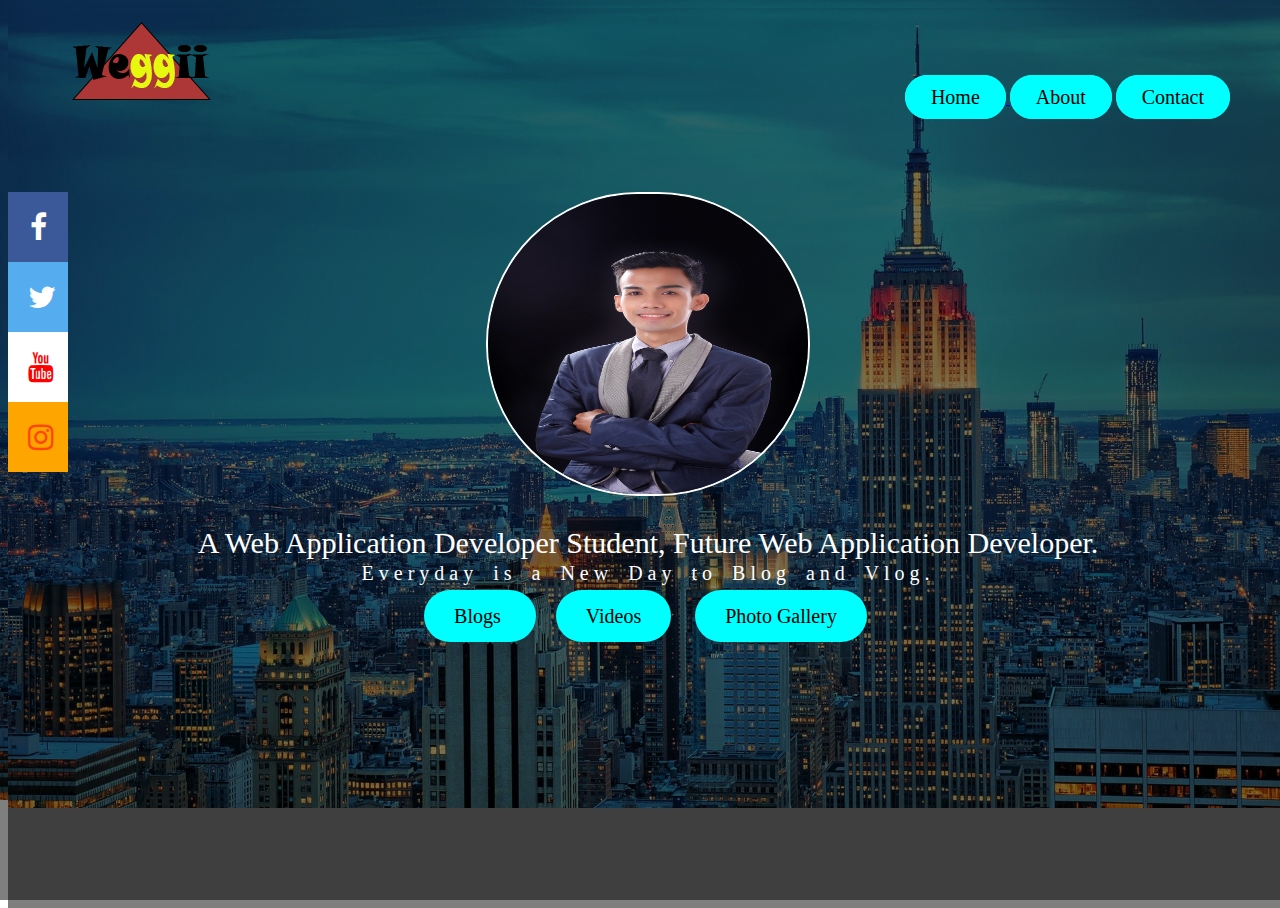
<file: index.htm>
<!DOCTYPE html>

<html>

<head>
    <title> My Personal Webpage</title>
<link rel="stylesheet" type="text/css" href="style.css">
<link rel="stylesheet" href="https://cdnjs.cloudflare.com/ajax/libs/font-awesome/4.7.0/css/font-awesome.min.css">

<style>

body{
    height: 100%;
    width: 100%;
    overflow-x:hidden ;
}
html{
    height:100%;
    width: 100%;
    overflow: hidden;
}
.overlay{
    position: fixed;
    float: left;
    display: block;
    margin:auto;

}
.fa{
    display: block;
    padding: 20px;
    
}
.fa {
  padding: 20px;
  font-size: 30px;
  width: 20px;
  text-align: center;
  text-decoration: none;
}

/* Add a hover effect if you want */
.fa:hover {
  opacity: 0.7;
}

/* Set a specific color for each brand */

/* Facebook */
.fa-facebook {
  background: #3B5998;
  color: white;
}
.fa-facebook:hover{
  -ms-transform: scale(1.5); 
    -webkit-transform: scale(1.5); 
    transform: scale(1.5);
}
.fa-twitter {
  background: #55ACEE;
  color: white;
}
.fa-twitter:hover{
  -ms-transform: scale(1.5); 
    -webkit-transform: scale(1.5); 
    transform: scale(1.5);
}
.fa-youtube {
  background: white;
  color:red;
}
.fa-youtube:hover{
  -ms-transform: scale(1.5); 
    -webkit-transform: scale(1.5); 
    transform: scale(1.5);
}
.fa-instagram {
  background: orange;
  color: orangered;
}
.fa-instagram:hover{
  -ms-transform: scale(1.5); 
    -webkit-transform: scale(1.5); 
    transform: scale(1.5);
}
</style>

 </head>

<body >


<iframe src="up.htm" style="border:none" height="20%" width="100%" id="iframe1" name="header"> </iframe>

<div class="overlay">

<a  href="https://www.facebook.com/reggie.coliflores.5" class="fa fa-facebook"></a>
<a  href="https://twitter.com/Regg8_24" class="fa fa-twitter"></a>
<a  href="https://www.youtube.com/channel/UCOXAiPm6sQzYtM6KLxgZ5FQ" class="fa fa-youtube"></a>
<a  href="https://www.instagram.com/this_isregg/?hl=en" class="fa fa-instagram"></a>

</div>

<img src="me1.jpg">



<P class="introtext"> A Web Application Developer Student, Future Web Application Developer.</P>
<p class="bottomtext"> Everyday is a New Day to Blog and Vlog.</p>
<div class="btn-group"> 
    <a class="blogs" href="blogs.htm"> Blogs </a>
    <a class="videos" href="videos.htm">Videos</a>
    <a class="gallery" href="Gallery.htm"> Photo Gallery</a>
</div>


</body>

</hmtl>
</file>
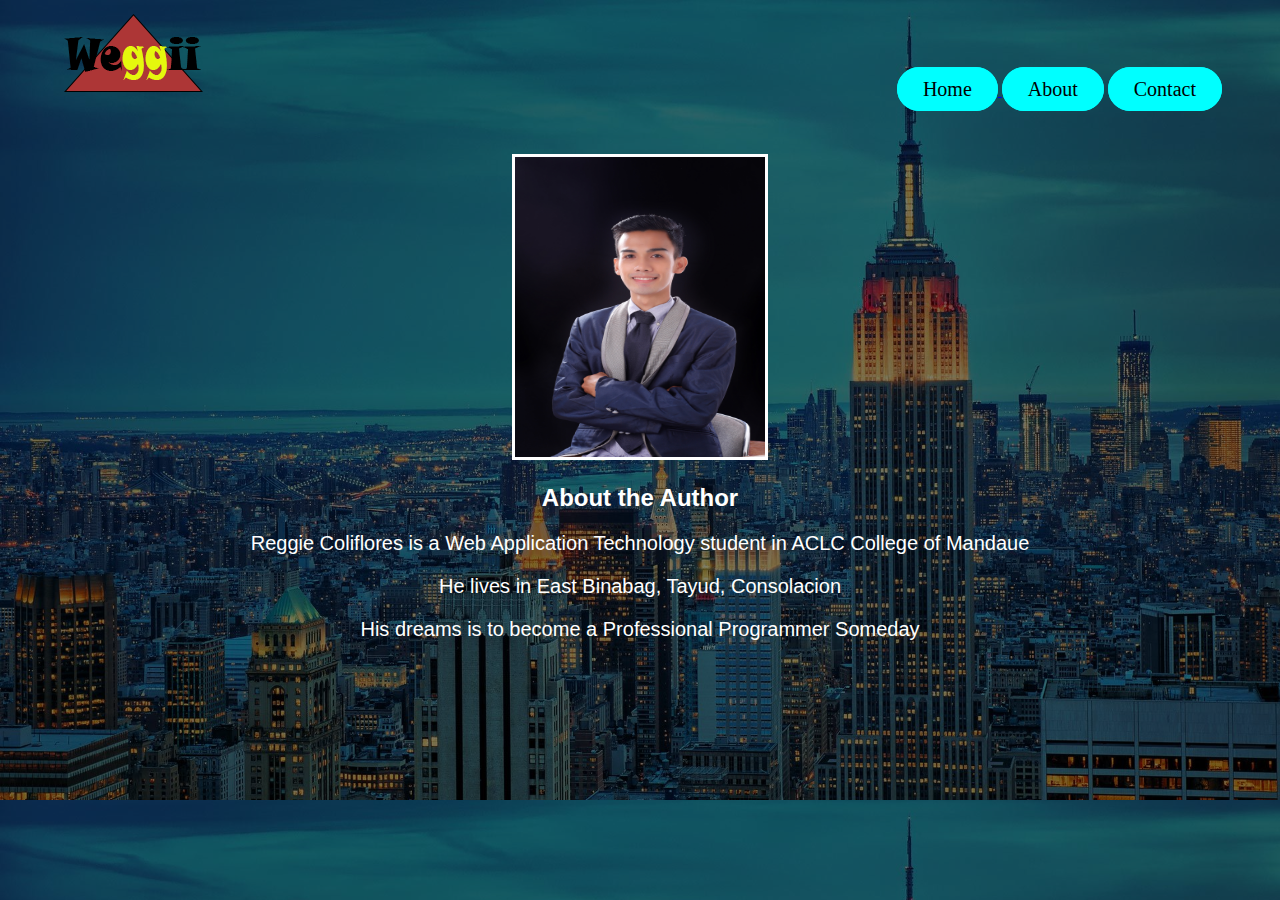
<file: About.htm>
<!DOCTYPE html>

<html>
<head>
<title>About the author</title>


<style>



body{

    height: 100%;
    width: 100%;
    overflow-x: hidden;
    background-image:linear-gradient(rgba(0,0,0,0.5),rgba(0,0,0,0.5),rgba(0,0,0,0.5)), url("gg.jpg");
    background-position: cover;
    background-size: 100%;
    margin-top: 0px;
    margin: auto;

}
.author{
    text-align: center;
    border: 1px solid white;
    border-radius: 20px;
}
h1{
    color: aliceblue;
}
p{
    color: white;
    font-size: 20px;
    font-family: Verdana, Geneva, Tahoma, sans-serif;
    text-align: center;

    
}
img{
    height: 300px;
    width:250px;
    border: 3px solid white;
    
}
.Author{
    text-align: center;
}
h2{
    color: white;
    font-family: Verdana, Geneva, Tahoma, sans-serif;
    text-align: center;
}
</style>
</head>

<body>

    <div>
    <iframe src="up.htm" style="border:none" height="20%" width="100%" id="iframe1" name="header"> </iframe>
</div>

<div class="Author">
 <img src="me1.jpg">
</div>

<h2 > About the Author </h2>
<p>Reggie Coliflores is a Web Application Technology student in ACLC College of Mandaue </p>
<p> He lives in East Binabag, Tayud, Consolacion</p>
<p>His dreams is to become a Professional Programmer Someday</p>
</body>



</html>
</file>
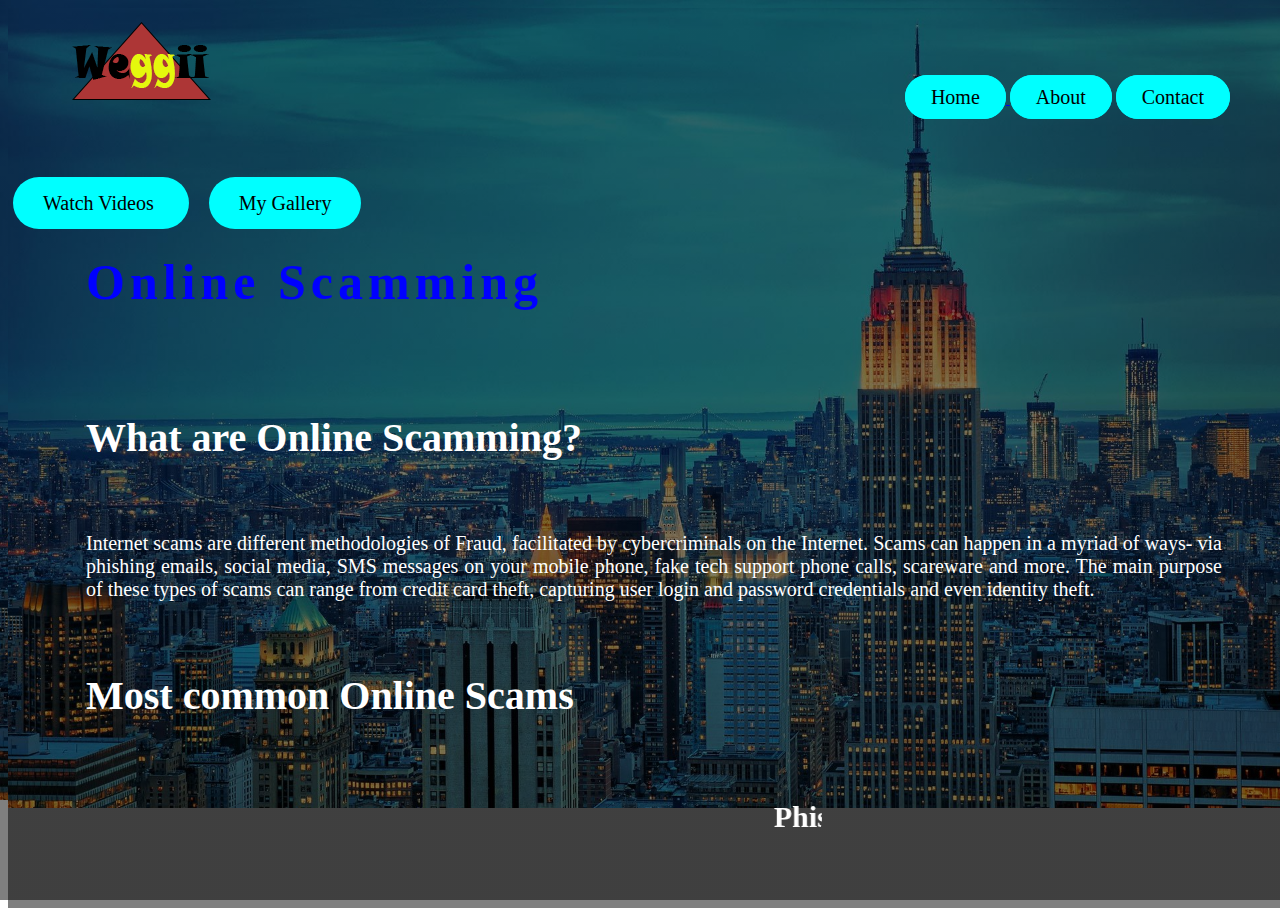
<file: blogs.htm>
<!DOCTYPE html>
<html>

<head>
    <title> My Blogs </title>
    <link rel="stylesheet" type="text/css" href="style.css">
    <style>

body{
    height: 100%;
    width:100%;
    overflow-x: hidden;
    overflow: hidden;
}
html{
    height: 100%;
    width: 100%;
    overflow: hidden;
}
.up{
    overflow: hidden;
    overflow-y: hidden;
    overflow-x: hidden;
    height: 20%;
    border: hidden;
    margin-bottom: 0px;

}
.center{
    border: transparent;
    margin-top: 30px;
    margin-left: 70px;
    margin-right: 180px;
    margin-bottom: 10px;
    overflow-x: hidden;   
    overflow: hidden;   
    overflow-y: hidden; 
    display: flex;
}
.directlinks{
    display: inline;
    width: 100px;
    height: 25px;
    padding: 5px;
    overflow-x: hidden;
    margin-top: 30px;
}
        
    </style>
</head>


<body>
  
    
<iframe class="up" src="up.htm" style="border:none;" width="100%" name="header"> </iframe>
<div class="directlinks">
    <a class="videos" href="videos.htm"> Watch Videos </a>
    <a class="gallery" href="Gallery.htm"> My Gallery </a>
       </div>
<iframe class="center" src="OnlineScam.htm" height="67%" width="90%" name="center" overflow="hidden" > </iframe>



</body>

</html>
</file>
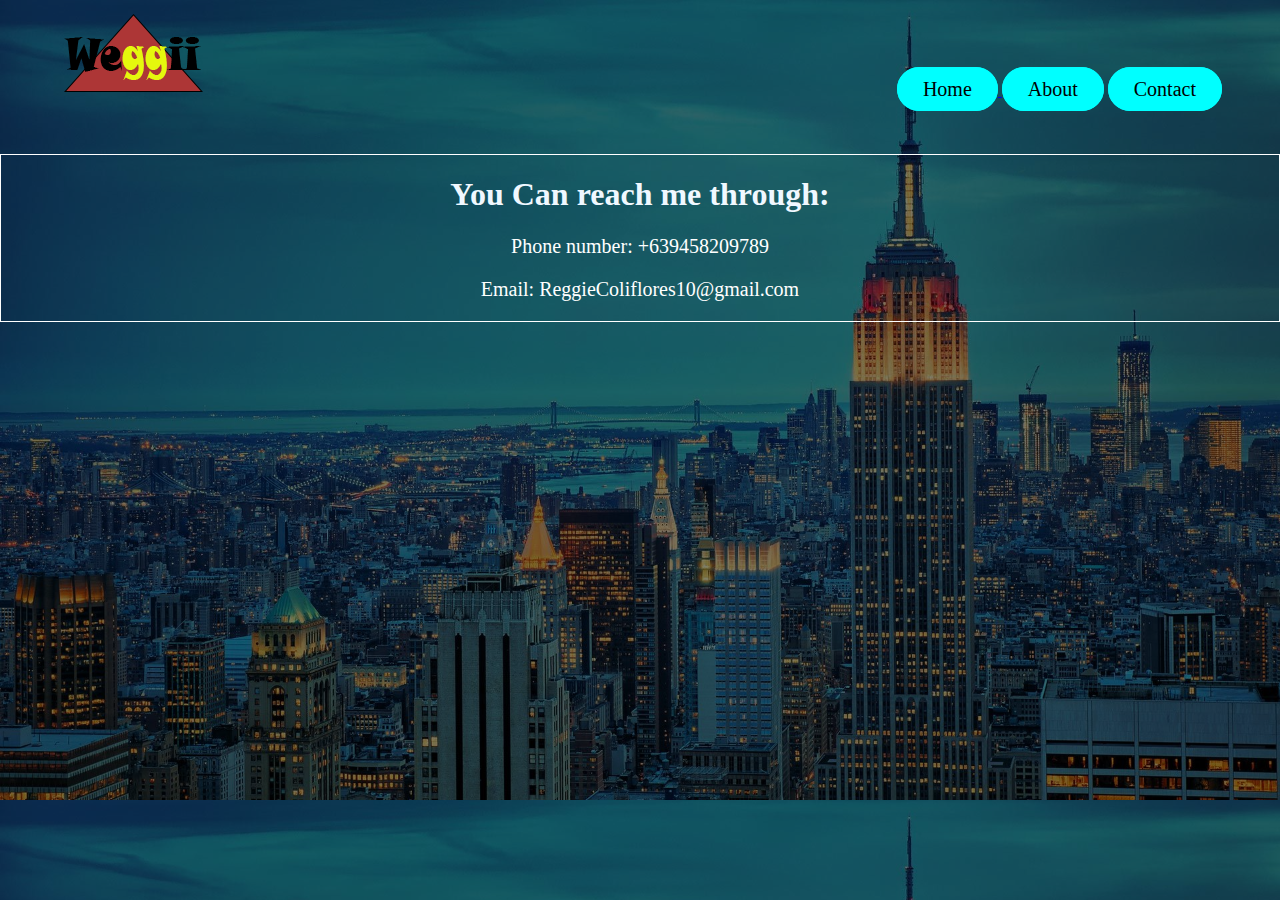
<file: Contact.htm>
<!DOCTYPE html>

<html>
<head>
<title>Contact of the Author</title>


<style>



body{

    height: 100%;
    width: 100%;
    overflow-x: hidden;
    background-image:linear-gradient(rgba(0,0,0,0.5),rgba(0,0,0,0.5),rgba(0,0,0,0.5)), url("gg.jpg");
    background-position: cover;
    background-size: 100%;
    margin-top: 0px;
    margin: auto;

}
.contact{
    text-align: center;
    border: 1px solid white;
    border-radiusx: 20px;
}
h1{
    color: aliceblue;
}
p{
    color: white;
    font-size: 20px;
    
}
</style>
</head>

<body>

    <div>
    <iframe src="up.htm" style="border:none" height="20%" width="100%" id="iframe1" name="header"> </iframe>
</div>

<div class="contact">
<h1> You Can reach me through: </h1>
<p> Phone number: +639458209789</p>
<p>Email: ReggieColiflores10@gmail.com</p>
</div>


</body>



</html>
</file>
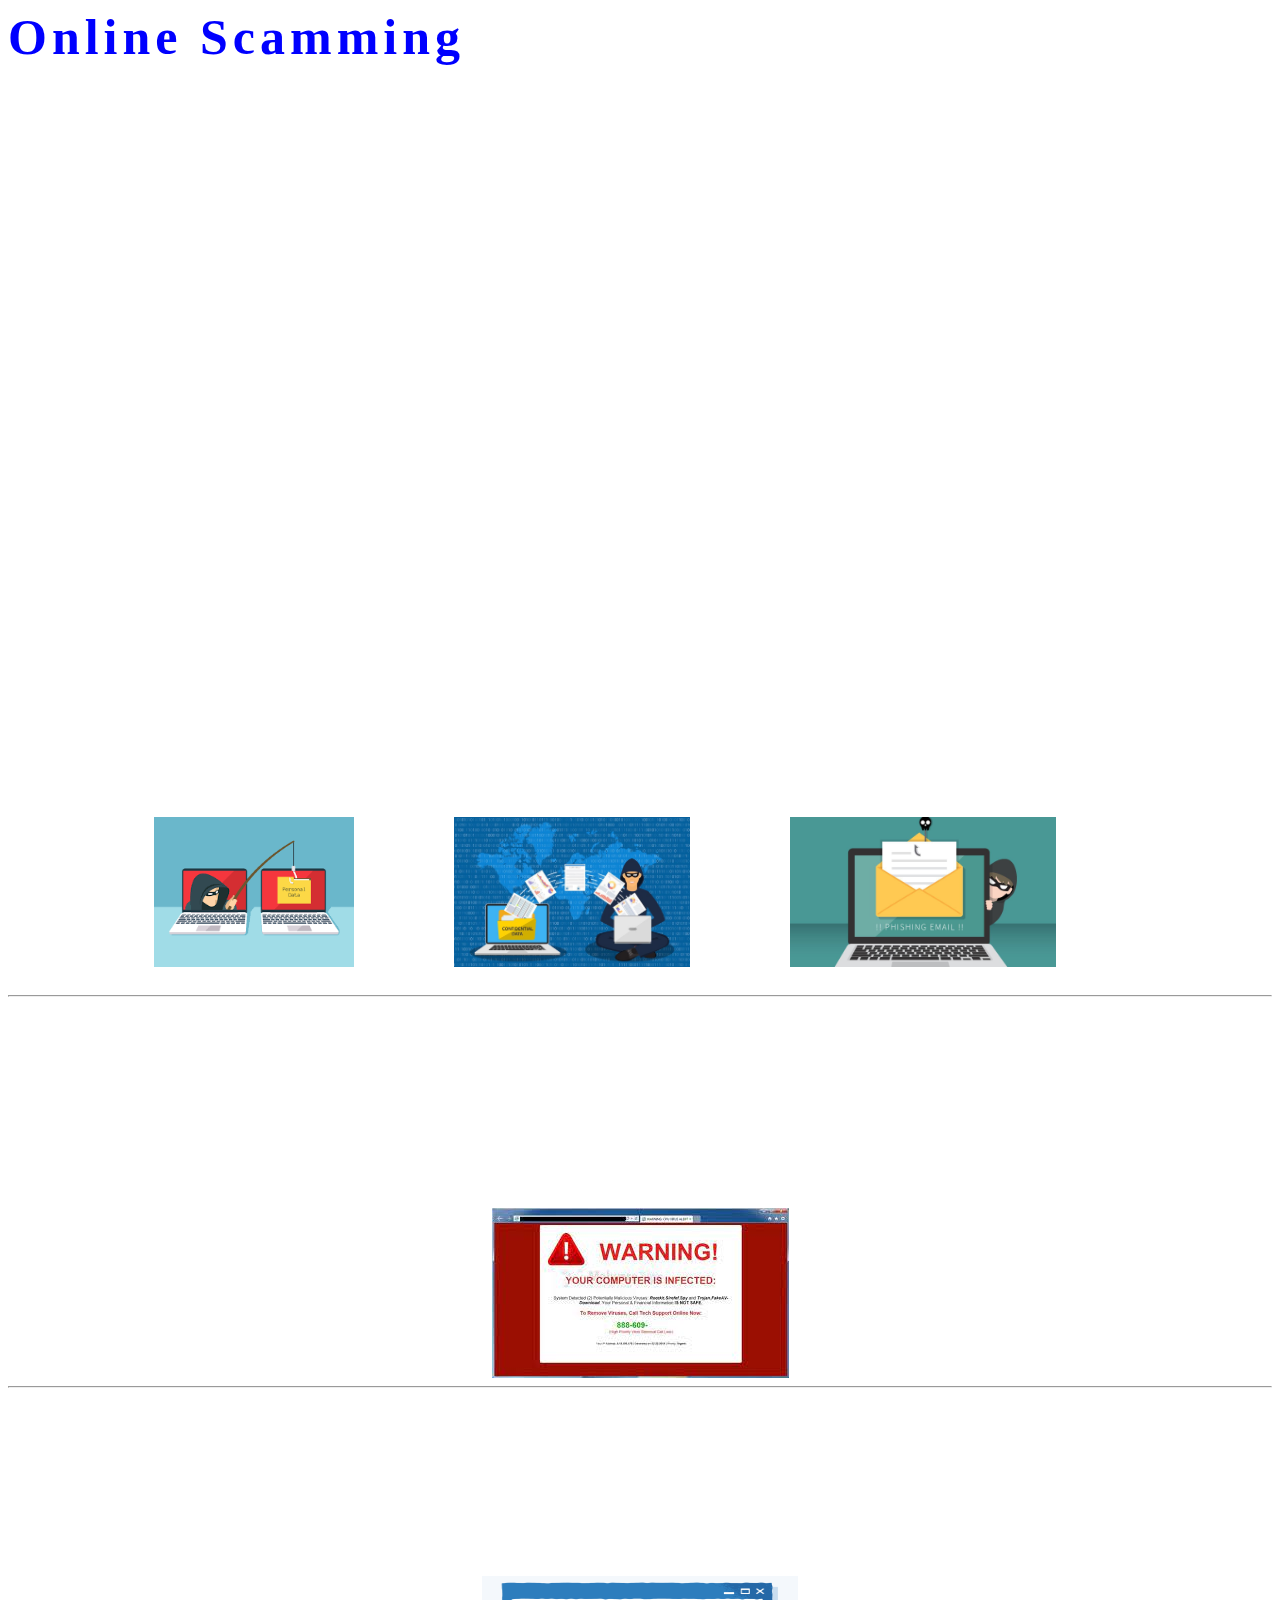
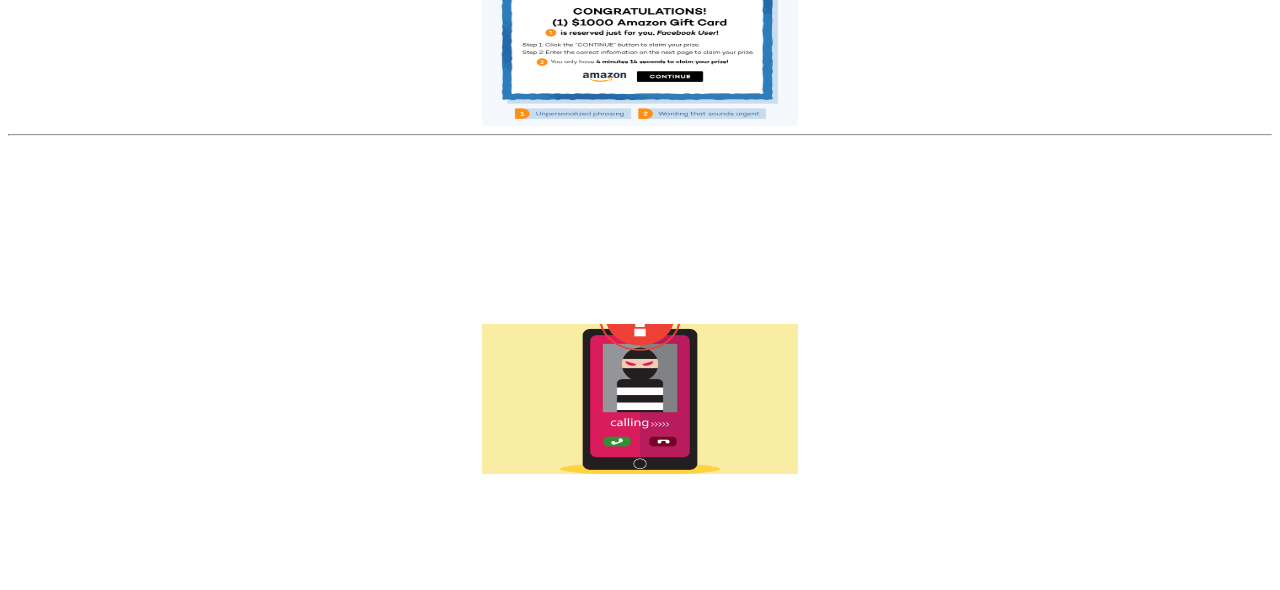
<file: OnlineScam.htm>
<html>
<head>

<title>Online Scams</title>

<style>
body{
    background-color: transparent;
    overflow-x: hidden;
}
p{

    font-family: verdana;
    font-size: 20px;
}
.row{
    display: flex;
    margin-left: 10px;
    justify-content: center;
    padding: 20px;
}
.column{
    
    flex:33.33%;
    padding: 50px;
    
}
marquee{
    border-radius: 80px;
    
}    
h1{
    color: blue;
    font-family: verdana;
    font-size: 50px;
    letter-spacing: 5px;
    position: relative;
    animation-name: name1;
    animation-duration: 4s;
    animation-iteration-count: infinite;
    
}
h2{
    color: white;
    font-size: 40px;
    font-family: verdana;
}
p{
    color: white;
    text-align: justify;
}
h3{
    color: white;
    font-size: 30px;
    font-family: verdana;
}
.img2{

  text-align: center;
  transition: transform .6s;
 
}
.img2:hover{
    -ms-transform: scale(0.5); 
  -webkit-transform: scale(1.5); 
  transform: scale(1.8); 
     border: 5px;

}
.column1{

  
transition: transform 0.6s;
padding-right: 100px;

}
.column1:hover{

  -ms-transform: scale(0.5); 
-webkit-transform: scale(0.5); 
transform: scale(1.5);

}
.column2{

    transition: transform 0.6s;
    padding-right: 100px;

}
.column2:hover{
    
    -ms-transform: scale(0.5);
    -webkit-transform: scale(0.5);
    transform: scale(1.5);

}
.column3{
    text-align: center;
    transition: transform 0.6s;
    padding-right: 80px;

}
.column3:hover{

    -ms-transform: scale (0.5);
    -webkit-transform: scale (0.5);
    transform: scale(1.5);

}
.img3{
    text-align: center;
    transition: transform 0.6s;
    overflow-x: hidden;

}
.img3:hover{

    -ms-transform: scale(0.5); 
    -webkit-transform: scale(0.5); 
    transform: scale(1.5); 
}
.img4{
    text-align: center;
    transition: transform 0.6s;

}
.img4:hover{
    -ms-transform: scale(0.5); 
    -webkit-transform: scale(0.5); 
    transform: scale(1.5); 
}
@keyframes name1 {
    0%   {color:red; left:0px; top:0px;}
  25%  {color:yellow; left:300px; top:0px;}
  50%  {color:orange; left:600px; top:0px;}
  75%  {color:yellow; left:300px; top:0px;}
  100%  {color:red; left:0px; top:0px;}
  
  }
</style>

</head>

<body>

   
 
         
    <h1> Online Scamming </h1>
      
 
<br>
<br>
<section>
     <h2> What are Online Scamming? </h2> 
         <br>
       <p>   Internet scams are different methodologies of Fraud, facilitated by cybercriminals on the Internet.  Scams can happen in a        myriad of ways- via phishing emails, social media, SMS messages on your mobile phone, fake tech support phone calls, scareware        and more. The main purpose of these types of scams can range from credit card theft, capturing user login and password        credentials and even identity theft. </p> 
          <br>
     <h2> Most common Online Scams </h2>
          <br>
      <marquee direction="left" hspace="400px" loop="-1" ><h3> Phishing </h3></marquee>
         <p>  The top online scam today is Phishing. Internet thieves prey on unsuspecting users by sending out phishing emails. In these emails, a cybercriminal tries to trick you into believing you are logging into a trusted website that you normally do business with. This could be a bank, your social media account, an online shopping website, shipping companies, cloud storage companies and more. 

Another type of popular phishing scam is the Nigerian Prince, or 419 scam.  These are phishing emails in which you’re asked to help bring large sums of money into the country, cash phony money orders or wire money to the thief. The trick is that the scammer first asks you for a small fee because the larger sum of money is “tied up” whether it be in wire transfer fees, processing fees or some other tall tale. </p> 
       <div class="phishing">
           <div class="row">
               <div class="column1">
    <img  src="phishing.png" height="150px" width="100%"  >
                </div>
                <div class="column2">
    <img  src="phishing1.jpg" height="150px" width="100%">
    </div>
                <div class="column3">
    <img  src="phishing2.jpg" height="150px" width="100%">
                </div>
           </div>
       </div>
       <hr>

</section>
<section> 
      <marquee direction="left" hspace="400px" loop="-1"><h3> Fake AV </h3></marquee>

          <p> One close to our industry is fake security software, which is also known as scareware. These start with a pop up warning saying that you have a virus. Then the popup leads the user to believe that if they click on the link, the infection will get cleaned up.Cybercriminals use the promise of “Free Anti-Virus” to instead implant malware on a victim’s device.</p> </font>
          <div class="img2">
            <img src="fa1.jpg">
          </div>
      <hr>

</section>

<section> 
     <marquee direction="left" hspace="400px" loop="-1"> <h3> Social Media Scams</h3> </marquee>

           <p>
             
            Social media scams are a variety of posts you will see in your news feeds- all with the goal of getting you to click on a link that could potentially be hosting malware. 
          
          </p>
      <div class="img3">
      <img src="Socmed.png" height="150px" width="25%">
        </div>
      <hr>

</section>

<section>
    <marquee direction="left" hspace="400px" loop="-1"> <h3> Mobile Scams</h3></marquee>
           <p> Mobile scams can come in many forms, but the most common are phishing apps. These apps are designed to look like the real thing, just like phishing emails. It is exactly the same premise, however, instead of emails, the malware is passed through a fake app. </font></p>
      <div class="img4">
           <img src="phone1.jpg" height="150px" width="25%">
        </div>

</section>
<br>
<br>
<br>
<br>
<br>
<br>
</body>

</html>
</file>
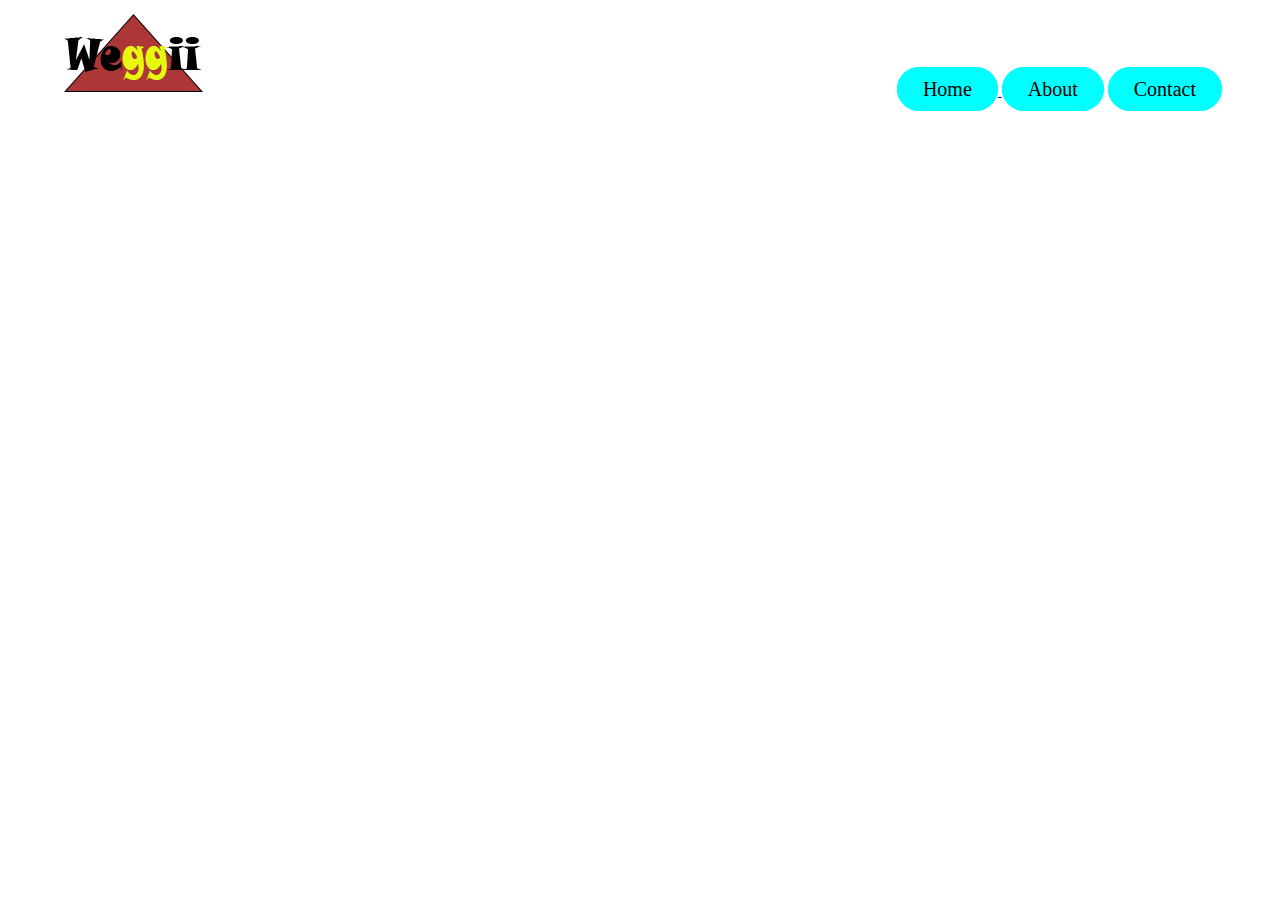
<file: up.htm>
<!DOCTYPE html>

<html>

<head>
   
<style>

ul{
    list-style-type: none;
    float: right;
    margin-top: 70px;
    margin-right: 50px;
    
   
}
ul li{
    display: inline-block;
   
}
ul li a {
    transition: 0.6s ease;
    text-decoration: none;
    font-family: verdana;
    font-size:20px;
    padding: 10px 25px;
    border: 1px solid cyan;
    border-radius: 30px;
    text-align: center;
    color: black;
    background-color: cyan
    
}
ul li a:hover{
    background-color: white;
    color: black;

}
img{
    position: fixed;
}

</style>
</head>

<body>

    <img src="logo.png">

<div class="main">
    <ul>
        <li><a href="index.htm" target="_parent"> Home </li> </a>
        <li><a href="About.htm" target="_parent"> About </li></a> 
        <li><a href="Contact.htm" target="_parent"> Contact </li></a>




    </ul>



</div>



</body>




</html>
</file>
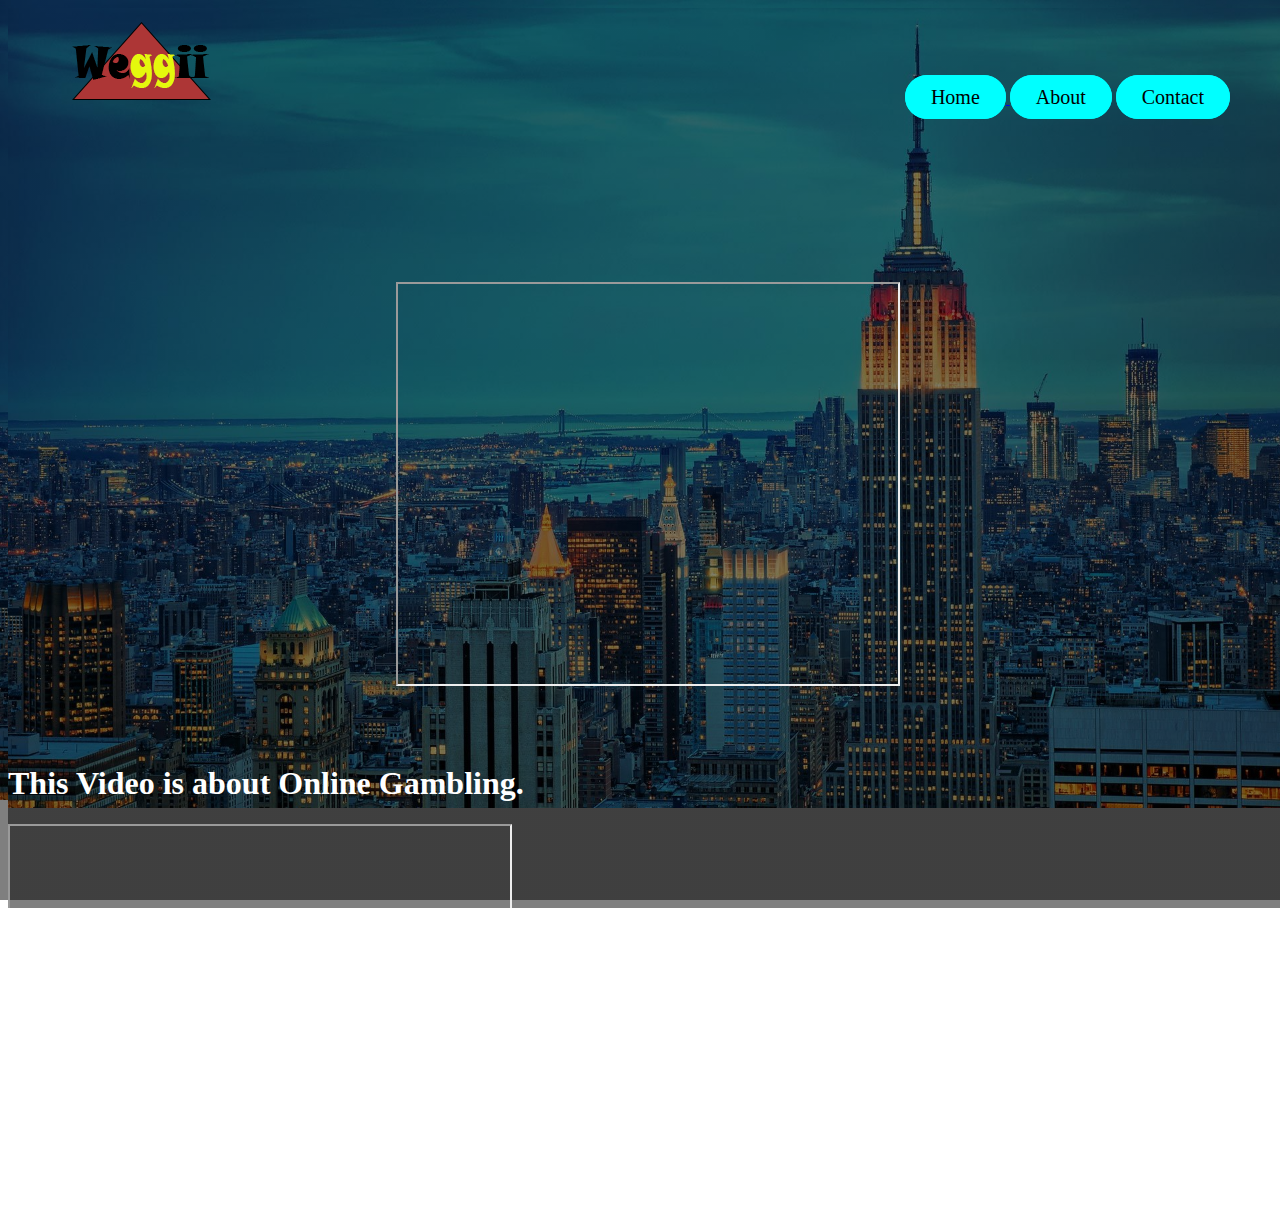
<file: videos.htm>
<!DOCTYPE html>
<html>

<head>
    <title> Video </title>
    <link rel="stylesheet" type="text/css" href="style.css">
    <style>

 body,html{
    width: 100%;
    height: 100%;
    overflow: hidden; 
           
}
.vlog{
    text-align: center;
    margin-top: 90px;
}
h1{
    color:white;
    font-family: verdana;
}
    </style>
</head>


<body>
   
<iframe src="up.htm" style="border:none;" overflow: hidden; scrolling="none" height="20%" width="100%" name="header"> </iframe>

<div class="vlog">
<iframe height="400px" width="500px" src="https://youtube.com/embed/JNEOiDJSZTM" allow="picture-in-picture" allowfullscreen  ></iframe>
    </div>
<br>
<br>
<br>
    <h1> This Video is about Online Gambling.</h1>
    <iframe height="400px" width="500px" src="https://youtube.com/embed/JNEOiDJSZTM" allow="picture-in-picture" allowfullscreen  ></iframe>
</div>


</body>

</html>
</file>
<file: style.css>
body,html{
    background-image: linear-gradient(rgba(0,0,0,0.5),rgba(0,0,0,0.5),rgba(0,0,0,0.5)), url("gg.jpg");
    background-repeat: no-repeat;
    background-size: 100%;
    background-position: cover;
    height: 100%;
    width: 100%;
}
img {

    margin-top: 0px;
    height: 300px;
    width: 320px;
    border: 2px solid #ffffff;
    border-radius:800px;
    display: block;
    margin-left: auto;
    margin-right: auto;
    transition: transform 0.6s;
        
}
img:hover{
     -ms-transform: scale(0.5); 
    -webkit-transform: scale(1); 
    transform: scale(1.5); 
           
}
.introtext{

    font-family: Verdana;
    font-size: 30px;
    margin-bottom: 2px;
    color: #ffffff;
    text-align: center;
}
.bottomtext{

    font-family: cursive;
    margin-top: 0px;
    color: #ffffff;
    text-align: center;
    font-size: 20px;
    letter-spacing: 5px;
    word-spacing: 5px;
}
.btn-group{
    display: block;
    text-align: center;
    margin-top: 10px;
    margin-right: 5px;
    margin-left: auto;
    
}
b:link, b:visited{
    background-color: cyan;
    font-size: 20px;
    color: black;
    padding: 15px 30px;
    text-align: center;
    text-decoration: none;
    align-self: center;
    margin-top: auto;
    margin-bottom: auto;
    border-radius: 30px;
    transition: 0.3s ease;
}
b:hover,b:active{
    background-color: #ffffff;
    color: black;

}
.blogs{
    background-color: cyan;
    font-size: 20px;
    color: black;
    padding: 15px 30px;
    text-align: center;
    text-decoration: none;
    align-self: center;
    margin-top: auto;
    margin-bottom: auto;
    border-radius: 30px;
    transition: 0.6s ease;
    margin-right: 20px;
}
.blogs:hover {
    background-color: #ffffff;
    color: black;
}
.videos{
    background-color: cyan;
    font-size: 20px;
    color: black;
    padding: 15px 30px;
    text-align: center;
    text-decoration: none;
    align-self: center;
    margin-top: auto;
    margin-bottom: auto;
    border-radius: 30px;
    transition: 0.3s ease;
    margin-right: 20px;
}
.videos:hover{
    background-color: #ffffff;
    color: black;
}
.gallery{
    background-color: cyan;
    font-size: 20px;
    color: black;
    padding: 15px 30px;
    text-align: center;
    text-decoration: none;
    align-self: center;
    margin-top: auto;
    margin-bottom: auto;
    border-radius: 30px;
    transition: 0.3s ease;
}
.gallery:hover{
    background-color: #ffffff;
    color: black;
}
</file>
